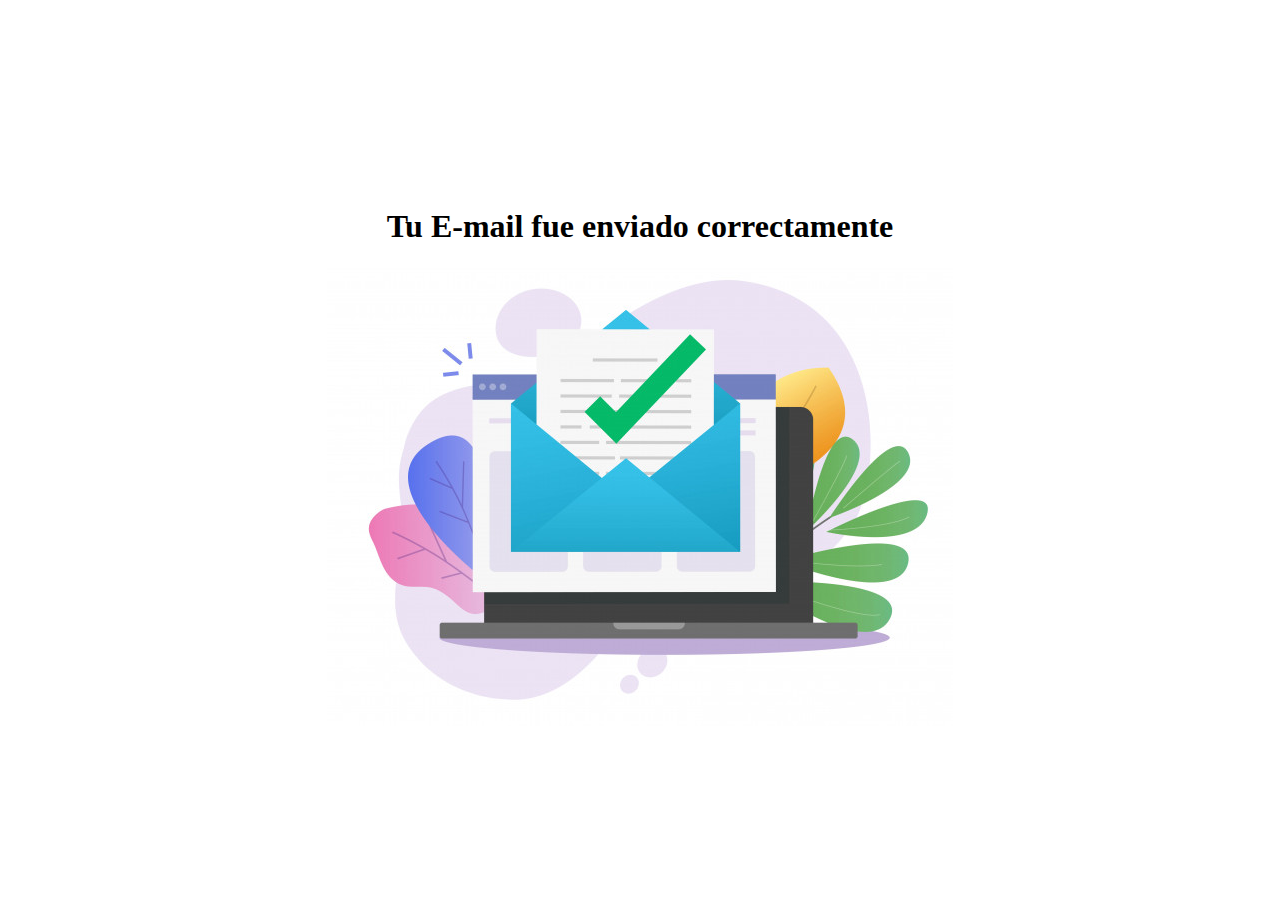
<file: confirmacion.html>
<!DOCTYPE html>
<html lang="en">
  <head>
    <meta charset="UTF-8" />
    <meta http-equiv="X-UA-Compatible" content="IE=edge" />
    <meta name="viewport" content="width=device-width, initial-scale=1.0" />
    <title>Confirmacion de correo electronico</title>
  </head>
  <body>
    <section
      style="
        display: flex;
        justify-content: center;
        align-items: center;
        height: 100vh;
      "
    >
      <div style="text-align: center">
        <h1>Tu E-mail fue enviado correctamente</h1>
        <img src="confiirmacion-mail.png" alt="Confirmación de correo" />
      </div>
    </section>
  </body>
</html>
</file>
